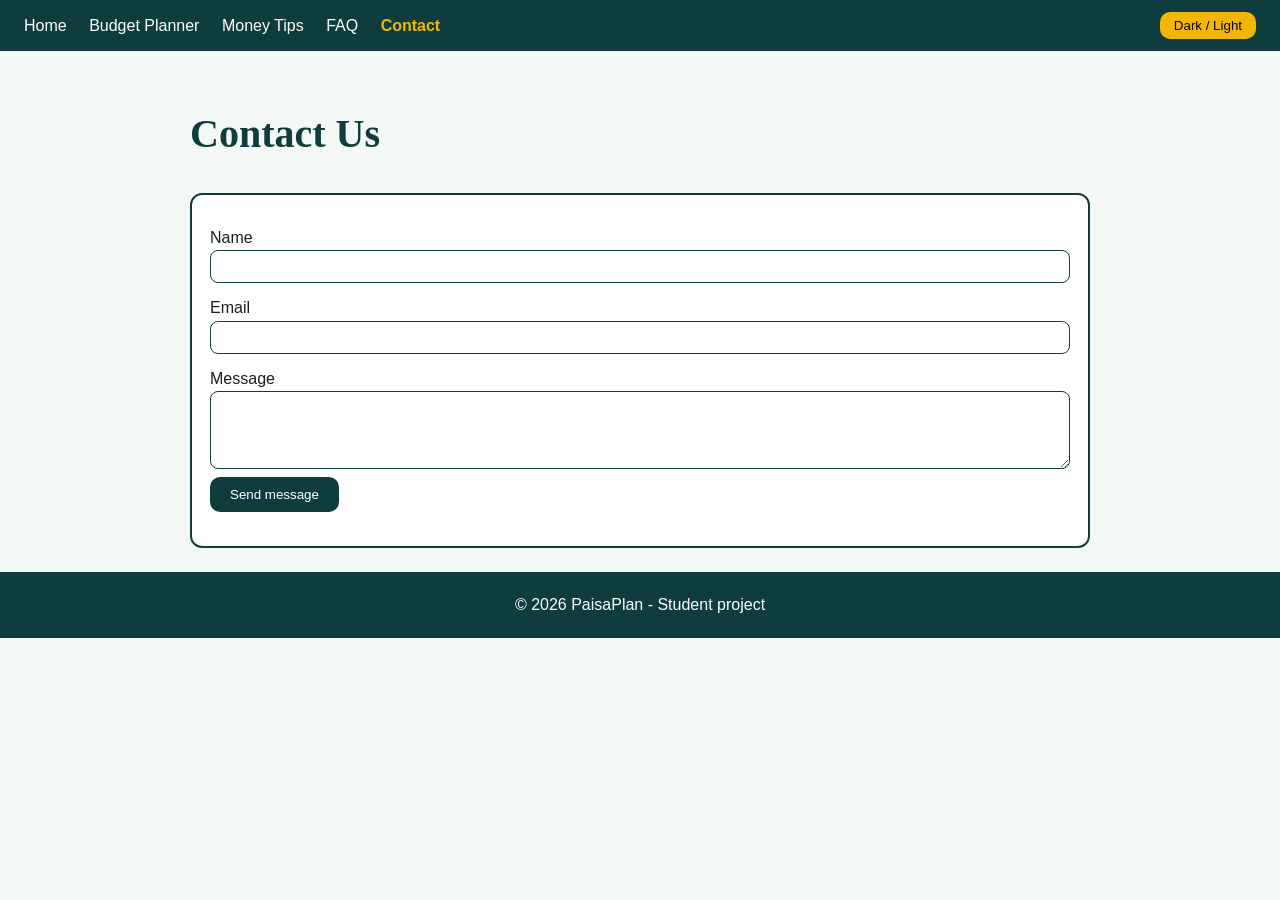
<file: contact.html>
<!DOCTYPE html>
<html lang="en">
<head>
    <meta charset="UTF-8">
    <meta name="viewport" content="width=device-width, initial-scale=1.0">
    <title>Contact - PaisaPlan</title>
    <link rel="stylesheet" href="style.css">
</head>
<body>
    <!-- Navigation bar (same on every page) -->
    <nav>
      <div>
        <a href="index.html">Home</a>
        <a href="planner.html">Budget Planner</a>
        <a href="tips.html">Money Tips</a>
        <a href="faq.html">FAQ</a>
        <a href="contact.html" class="active">Contact</a>
      </div>
      <button onclick="toggleDark()">Dark / Light</button>
    </nav>

    <main>
        <h1>Contact Us</h1>
        <div class="box">
            <form onsubmit="return checkForm()">
                <label for="name">Name</label>
                <input type="text" id="name">
                <label for="email">Email</label>
                <input type="text" id="email">
                <label for="message">Message</label>
                <textarea id="message" rows="4"></textarea><br>
                <button class="btn" type="submit">Send message</button>
            </form>
            <p id="formMsg"></p>
        </div>
    </main>

    <footer>&copy; 2026 PaisaPlan - Student project</footer>
    <script src="script.js"></script>
</body>
</html>
</file>
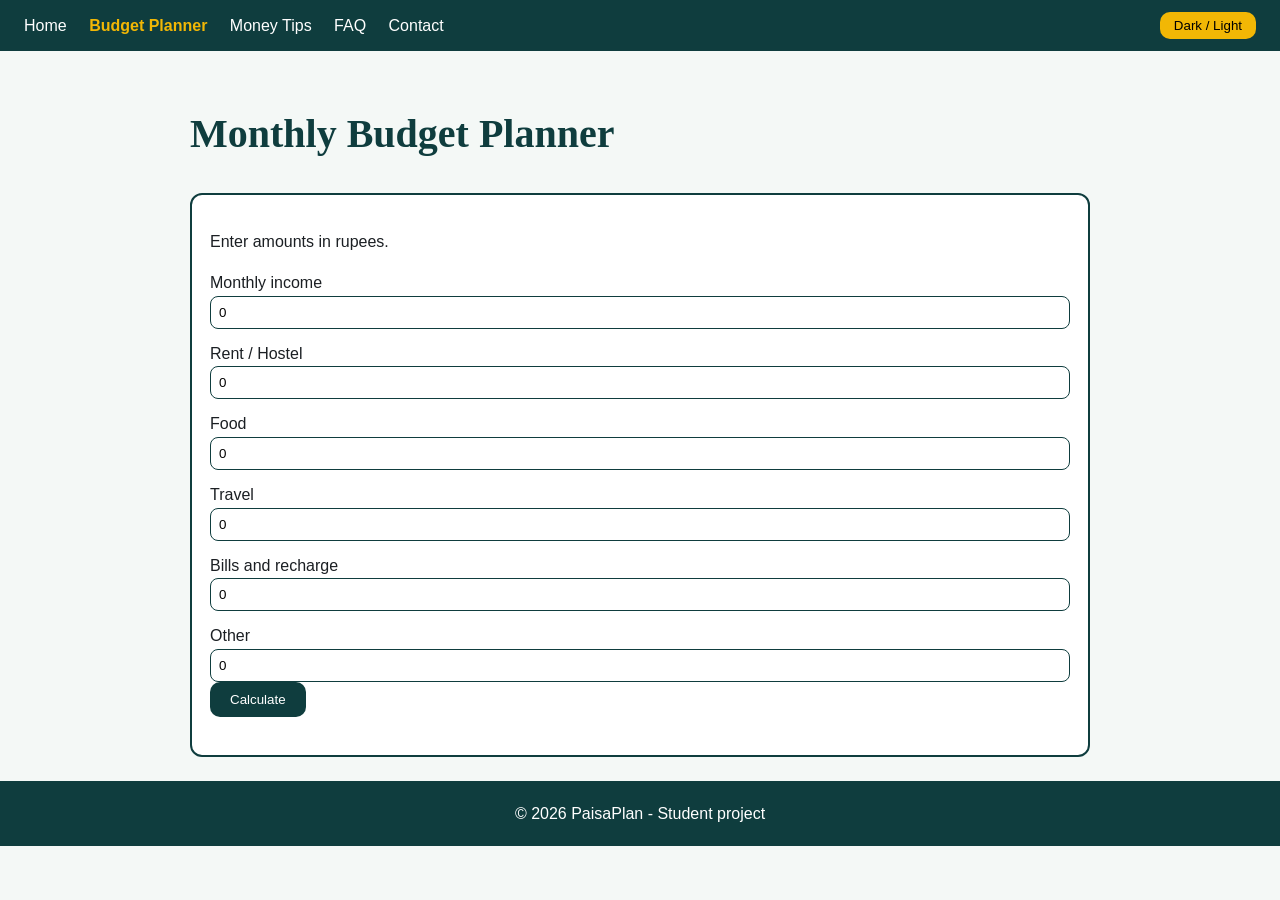
<file: planner.html>
<!DOCTYPE html>
<html lang="en">
<head>
    <meta charset="UTF-8">
    <meta name="viewport" content="width=device-width, initial-scale=1.0">
    <title>Planner - PaisaPlan</title>
    <link rel="stylesheet" href="style.css">
</head>
<body>
    <!-- Navigation bar (same on every page) -->
    <nav>
      <div>
        <a href="index.html">Home</a>
        <a href="planner.html" class="active">Budget Planner</a>
        <a href="tips.html">Money Tips</a>
        <a href="faq.html">FAQ</a>
        <a href="contact.html">Contact</a>
      </div>
      <button onclick="toggleDark()">Dark / Light</button>
    </nav>

    <main>
        <h1>Monthly Budget Planner</h1>
        <div class="box">
            <p>Enter amounts in rupees.</p>
            <label for="income">Monthly income</label>
            <input type="number" id="income" value="0" min="0">
            <label for="rent">Rent / Hostel</label>
            <input type="number" id="rent" value="0" min="0">
            <label for="food">Food</label>
            <input type="number" id="food" value="0" min="0">
            <label for="travel">Travel</label>
            <input type="number" id="travel" value="0" min="0">
            <label for="bills">Bills and recharge</label>
            <input type="number" id="bills" value="0" min="0">
            <label for="other">Other</label>
            <input type="number" id="other" value="0" min="0"><br>
            <button class="btn" onclick="calculate()">Calculate</button>
            <p id="result"></p>
            <p id="advice"></p>
        </div>
    </main>

    <footer>&copy; 2026 PaisaPlan - Student project</footer>
    <script src="script.js"></script>
</body>
</html>
</file>
<file: style.css>
/* Colors: green #0f3d3e, mint #d7ece4, gold #f2b705 */
body { font-family: "Trebuchet MS", Arial, sans-serif; margin: 0; background: #f4f8f6; color: #1b1f23; line-height: 1.6; }
body.dark { background: #14201f; color: #e8f1ee; }
nav { display: flex; justify-content: space-between; align-items: center; background: #0f3d3e; padding: 12px 24px; flex-wrap: wrap; }
nav a { color: white; text-decoration: none; margin-right: 18px; }
nav a:hover { color: #f2b705; }
nav button { background: #f2b705; border: none; border-radius: 10px; padding: 6px 14px; cursor: pointer; }
main { max-width: 900px; margin: 0 auto; padding: 24px; }
h1 { font-family: Georgia, serif; font-size: 40px; color: #0f3d3e; }
body.dark h1 { color: #f2b705; }
.hero { background: #d7ece4; border-radius: 16px; padding: 40px; display: flex; align-items: center; justify-content: space-between; gap: 24px; flex-wrap: wrap; }
body.dark .hero, body.dark .card, body.dark .answer, body.dark .box { background: #1f3433; }
.cards { display: grid; grid-template-columns: repeat(3, 1fr); gap: 16px; margin-top: 24px; }
.card, .box { background: white; border-radius: 12px; padding: 18px; border: 2px solid #0f3d3e; }
.card:hover { background: #f2b705; }
.btn { background: #0f3d3e; color: white; border: none; border-radius: 10px; padding: 10px 20px; cursor: pointer; text-decoration: none; display: inline-block; }
.btn:hover { background: #f2b705; color: black; }
label { display: block; margin-top: 12px; }
input, textarea { width: 100%; padding: 8px; border-radius: 8px; border: 1px solid #0f3d3e; box-sizing: border-box; }
table { border-collapse: collapse; width: 100%; }
th, td { border: 1px solid #0f3d3e; padding: 8px; text-align: left; }
th { background: #0f3d3e; color: white; }
.faq { width: 100%; text-align: left; background: #d7ece4; border: none; padding: 12px; margin-top: 8px; font-size: 16px; cursor: pointer; }
.faq:hover { background: #f2b705; }
.answer { display: none; padding: 10px 12px; background: white; }
.answer.open { display: block; }
.error { color: crimson; }
.ok { color: green; font-weight: bold; }
#result { font-size: 20px; font-weight: bold; margin-top: 16px; }
footer { text-align: center; padding: 20px; background: #0f3d3e; color: white; }
nav a.active { color: #f2b705; font-weight: bold; }
img { max-width: 100%; }
.about { margin-top: 24px; }
body.dark .card:hover, body.dark .faq:hover { background: #f2b705; color: #1b1f23; }
body.dark th, body.dark td { border-color: #d7ece4; }
body.dark th { background: #1f3433; color: #f2b705; }
/* Tablet */
@media (max-width: 1000px) { .cards { grid-template-columns: repeat(2, 1fr); } main { padding: 18px; } }
/* Mobile */
@media (max-width: 700px) { .cards { grid-template-columns: 1fr; } h1 { font-size: 30px; } .hero { padding: 20px; } .cards { grid-template-columns: 1fr; } nav a { display: inline-block; margin: 4px 14px 4px 0; } }
</file>
